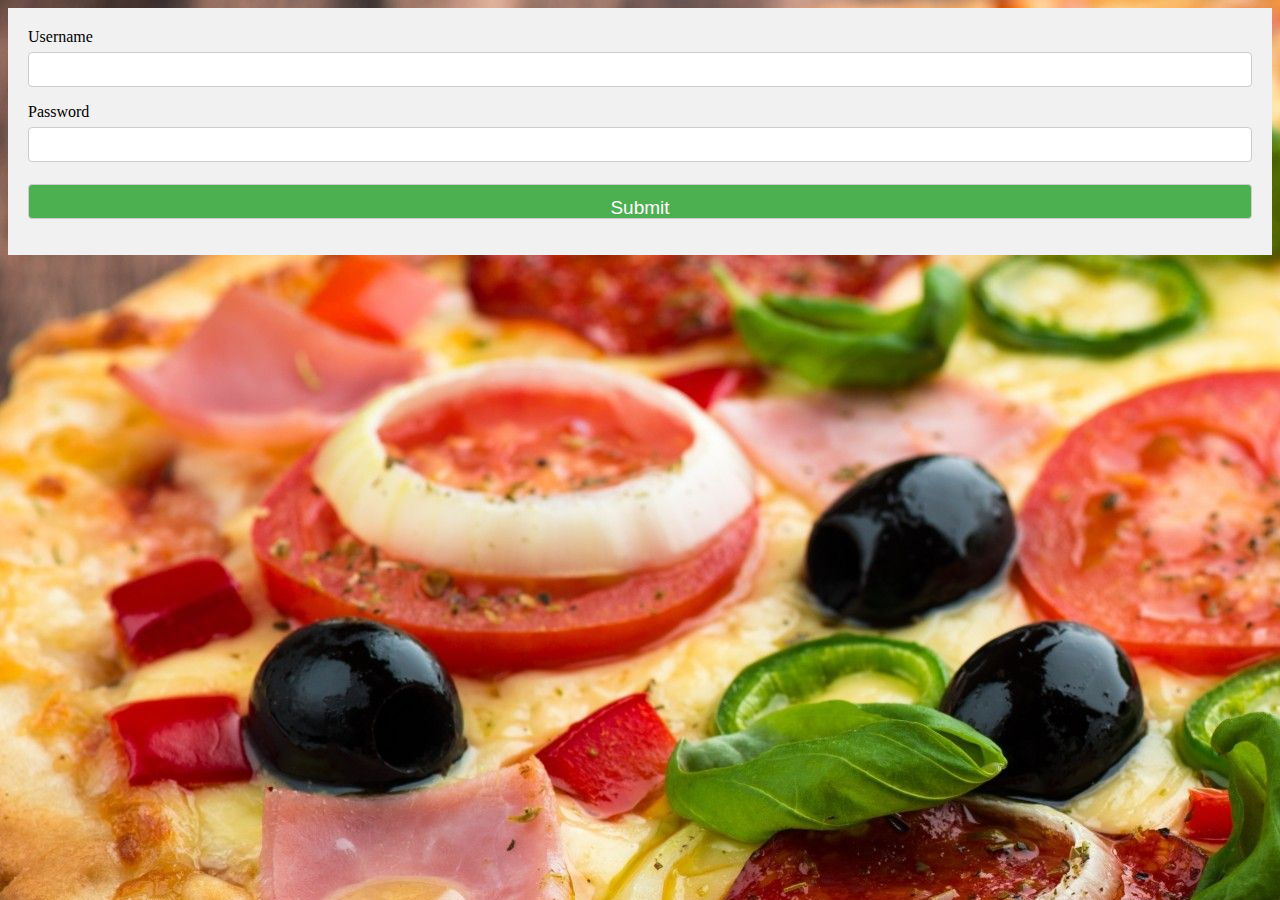
<file: logEx.html>
<!DOCTYPE html>
<html>
<head>
<link rel="stylesheet" type="text/css" href="logex.css">
<meta name="viewport" content="width=device-width, initial-scale=1">
<style>
/* Style all input fields */
input {
  width: 100%;
  padding: 12px;
  border: 1px solid #ccc;
  border-radius: 4px;
  box-sizing: border-box;
  margin-top: 6px;
  margin-bottom: 16px;
}

/* Style the submit button */
input[type=submit] {
  background-color: #4CAF50;
  color: white;
}

/* Style the container for inputs */
.container {
  background-color: #f1f1f1;
  padding: 20px;
}

/* The message box is shown when the user clicks on the password field */
#message {
  display:none;
  background: #f1f1f1;
  color: #000;
  position: relative;
  padding: 20px;
  margin-top: 10px;
}

#message p {
  padding: 10px 35px;
  font-size: 18px;
}

/* Add a green text color and a checkmark when the requirements are right */
.valid {
  color: green;
}

.valid:before {
  position: relative;
  left: -35px;
  content: "✔";
}

/* Add a red text color and an "x" when the requirements are wrong */
.invalid {
  color: red;
}

.invalid:before {
  position: relative;
  left: -35px;
  content: "✖";
}
</style>
</head>
<body>



<div class="container">
  <form action="/action_page.php">
    <label for="usrname">Username</label>
    <input type="text" id="usrname" name="usrname" required>

    <label for="psw">Password</label>
    <input type="password" id="psw" name="psw" pattern="(?=.*\d)(?=.*[a-z])(?=.*[A-Z]).{8,}" title="Must contain at least one number and one uppercase and lowercase letter, and at least 8 or more characters" required>
    
    <input type="submit" value="Submit">
  </form>
</div>

<div id="message">
  <h3>Password must contain the following:</h3>
  <p id="letter" class="invalid">A <b>lowercase</b> letter</p>
  <p id="capital" class="invalid">A <b>capital (uppercase)</b> letter</p>
  <p id="number" class="invalid">A <b>number</b></p>
  <p id="length" class="invalid">Minimum <b>8 characters</b></p>
</div>
				
<script>
var myInput = document.getElementById("psw");
var letter = document.getElementById("letter");
var capital = document.getElementById("capital");
var number = document.getElementById("number");
var length = document.getElementById("length");

// When the user clicks on the password field, show the message box
myInput.onfocus = function() {
  document.getElementById("message").style.display = "block";
}

// When the user clicks outside of the password field, hide the message box
myInput.onblur = function() {
  document.getElementById("message").style.display = "none";
}

// When the user starts to type something inside the password field
myInput.onkeyup = function() {
  // Validate lowercase letters
  var lowerCaseLetters = /[a-z]/g;
  if(myInput.value.match(lowerCaseLetters)) {  
    letter.classList.remove("invalid");
    letter.classList.add("valid");
  } else {
    letter.classList.remove("valid");
    letter.classList.add("invalid");
  }
  
  // Validate capital letters
  var upperCaseLetters = /[A-Z]/g;
  if(myInput.value.match(upperCaseLetters)) {  
    capital.classList.remove("invalid");
    capital.classList.add("valid");
  } else {
    capital.classList.remove("valid");
    capital.classList.add("invalid");
  }

  // Validate numbers
  var numbers = /[0-9]/g;
  if(myInput.value.match(numbers)) {  
    number.classList.remove("invalid");
    number.classList.add("valid");
  } else {
    number.classList.remove("valid");
    number.classList.add("invalid");
  }
  
  // Validate length
  if(myInput.value.length >= 8) {
    length.classList.remove("invalid");
    length.classList.add("valid");
  } else {
    length.classList.remove("valid");
    length.classList.add("invalid");
  }
}
</script>

</body>
</html>
</file>
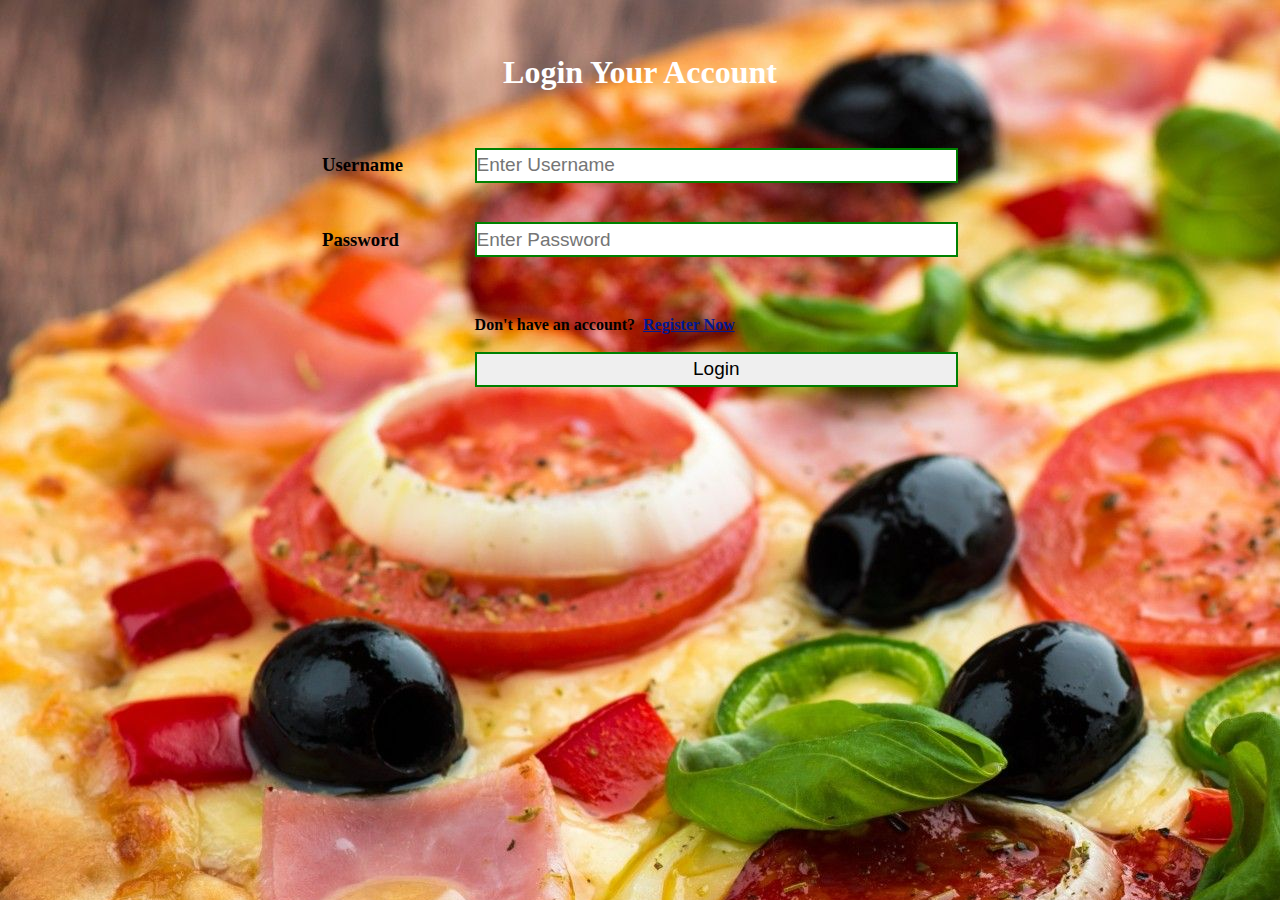
<file: login1.html>
<html>
<head>
<title> SPICE HUB </title>
	<link rel="stylesheet" type="text/css" href="index.css">
	<link rel="stylesheet" type="text/css" href="login2.css">
	<link rel="stylesheet" type="text/css" href="footer.css">
	
<link rel="stylesheet" href="https://cdnjs.cloudflare.com/ajax/libs/font-awesome/4.7.0/css/font-awesome.min.css">
<link  rel="icon" href="C:\Users\Ashish\Desktop\spicehub\logo1 (1).ico" type="image/ico" size="16*16">

</head>
<body>


<br><br><br>
<h1 align="center" style="color:white;">Login Your Account</h1>
<br><br>

<div>
<form action="neworder.php" method="post">
  
<center>
	<table border="0" width="50%">
		<tr>
			
			
			<td style="color:black;"><h3>Username</h3></td>
			<td><input type="Number" name="mobile" placeholder="Enter Username" maxlength=10" required></td>
			</tr>
			
			<tr>
			<td style="color:black;"><h3>Password</h3></td>
			<td><input type="password" name="password" placeholder="Enter Password" required></td>
			</tr>
			
			
			
			<td></td>
			<td> 
			<p style="color:black;"><b>Don't have an account?&nbsp</b> <a href="registration.html" style="color:#001892;"><b>Register Now</b></a></p></br>
			<input type="submit" value="Login">

		<!--<p>If you click submit, without filling out the text field,
			your browser will display an error message.</p>-->
			</td>
			</tr>
			
		</table>
	</center>
	</form>
</div>

<br>

<br>

</body>
</html> 



</html>
</file>
<file: logex.css>
body {
	
  background-image: url("c94c918728dc98af7fd6d8e0eb4a428d.jpg");
  background-color: #cccccc;
}
table
{
	height: 300px;
}
input
{
	width: 100%;
	height: 35px;
	border: 2px solid green;
	font-size: 19px;
}
textarea
{
	width: 100%;
	height: 100px;
	border: 2px solid green;
	font-size: 19px;
}
select
{
	width: 100%;
	height: 35px;
	border: 2px solid green;
	font-size: 19px;
}
input[type=button]:hover
{
	background-color: green;
	color: white;
}

input[type=submit]:hover
{
	background-color: black;
	color: white;	
}
</file>
<file: index.css>
*
{
	margin:0;
	padding:0;
}



#menu ul
{
	list-style: none;	
	z-index: 2000;
}
#menu ul li

{
		background-color: black;
		
		border: 1px solid white;
		Width: 301.8px;
		height: 40px;
		text-align: center;
		line-height: 40px;
		float: left;
		position: relative;
}
#menu ul li a
{
	text-decoration: none;
	color: white;
	display: block;
	}

#menu ul li a:hover
{
	background-color: green;
}
#menu ul ul
{
	display: none;
	position: absolute;
}
#menu ul li:hover > ul

{
	display: block;
		
}
	
	

	
.cat
{
	border: 0px solid black;
	display: flex;
	justify-content: space-around;
	align-items: center;
;
}
.cat_pro
{
	border: 0px solid #EAEAEA;
	width: 420px;
	height: 400px;
	float: left;
	margin-top: 20px;
	margin-bottom: 20px;
	box-shadow: 0 4px 8px 0 rgba(0,0,0,0.4), 0 6px 20px 0 rgba(0,0,0,0.35);
	transition: transform 1s;
}
.cat_pro:hover
{
		transform: scale(1.04);
}

.cat_pro img
{
	width: 100.4%;
}
.checked
{
	color: orange;
}
.starr
{
	border: 0px solid black;
	height: 30px;
	display: flex;
	justify-content: center;
	align-items: center;
}
.abc p
{
	
	text-align: center;
	font-size: 20px;
}

.abc b
{
	
	color: green;
}

.btn
{
	border: 0px solid green;
	height: 45px;
	display: flex;
	justify-content: center;
	align-items: center;
}
.btn input
{
	height: 35px;
	width: 120px;
	border-radius: 7px;
	border: 0px;
	background-color: orange;
	font-size: 18px;
	box-shadow: 0 4px 8px 0 rgba(0,0,0,0.4), 0 6px 20px 0 rgba(0,0,0,0.35);
}
.btn input:hover
{
	background-color: green;
	color: white;
}
</file>
<file: login2.css>
body {
	
  background-image: url("c94c918728dc98af7fd6d8e0eb4a428d.jpg");
  background-color: #cccccc;
}
table
{
	height: 300px;
}
input
{
	width: 100%;
	height: 35px;
	border: 2px solid green;
	font-size: 19px;
}
textarea
{
	width: 100%;
	height: 100px;
	border: 2px solid green;
	font-size: 19px;
}
select
{
	width: 100%;
	height: 35px;
	border: 2px solid green;
	font-size: 19px;
}
input[type=button]:hover
{
	background-color: green;
	color: white;
}

input[type=submit]:hover
{
	background-color: black;
	color: white;	
}
</file>
<file: footer.css>
.footer
{
	height: 200px;
	width: 100%;
	background-color: black;
	display: flex;
	justify-content: space-around;
	align-items: center;
}
.footerb
{
	height: 180px;
	width: 340px;
	float: left;
	color: white;
	text-align: center;
	
}

.fotterbtn
{
	height: 180px;
	width: 340px;
	float: left;
	color: white;
	text-align: center;
	
}

.footerbtn
{
	width: 50px;
	hright: 20px;
	
}
.btn
{
	border: 0px solid black;
	height: 15px;
	display: flex;
	justify-content: center;
	align-items: center;
}
.btn
{
	border: 0px solid green;
	height: 45px;
	display: flex;
	justify-content: center;
	align-items: center;
}
.btn input
{
	height: 35px;
	width: 120px;
	border-radius: 7px;
	border: 0px;
	background-color: orange;
	font-size: 18px;
	box-shadow: 0 4px 8px 0 rgba(0,0,0,0.4), 0 6px 20px 0 rgba(0,0,0,0.35);
}
.btn input:hover
{
	background-color: green;
	color: white;
}
	
.btn_input
{
	text color: black;
	text-decoration: none;
	display: flex;
	
	
}
</file>
